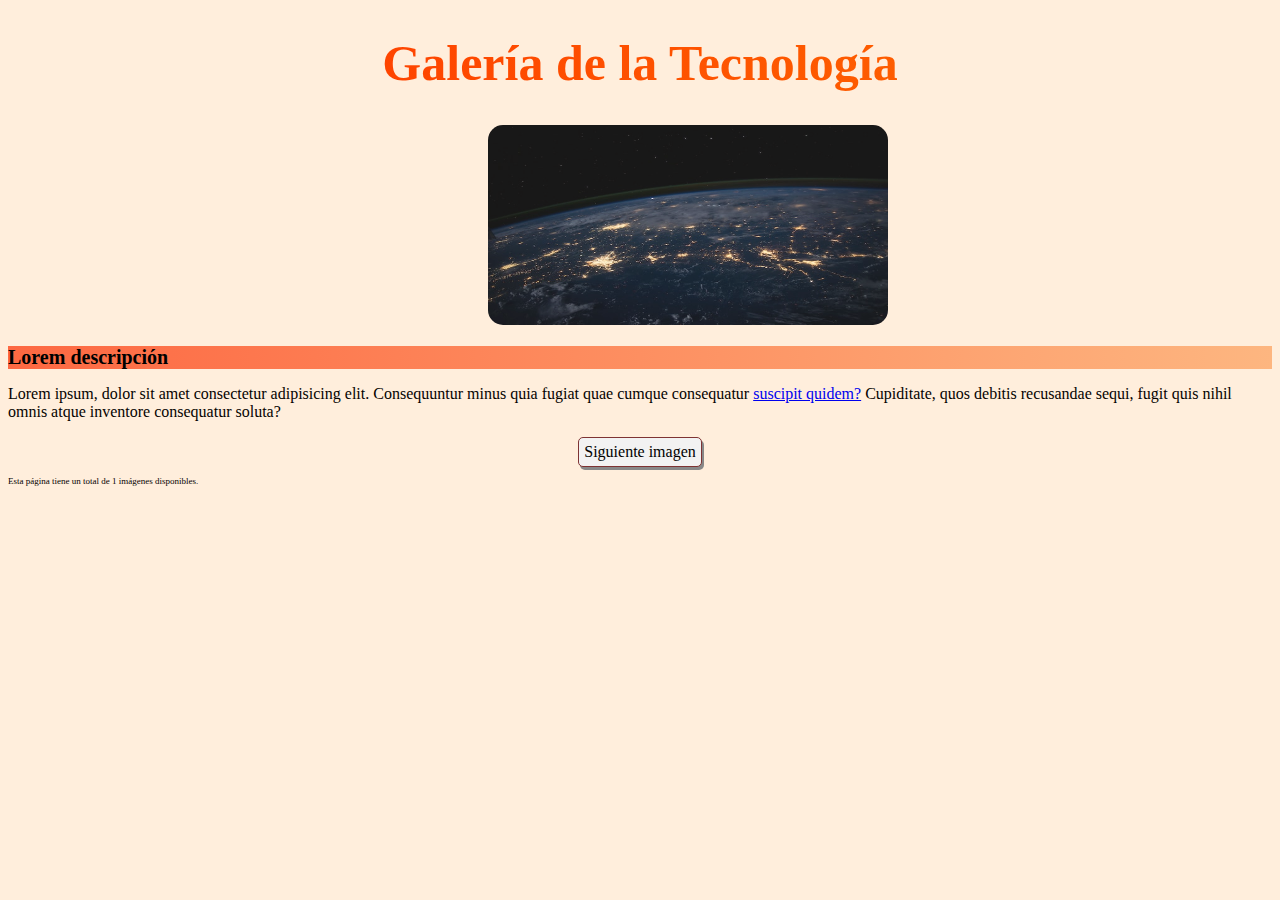
<file: index.html>
<!DOCTYPE html>
<html lang="es">

<head>
    <meta charset="UTF-8">
    <meta name="viewport" content="width=device-width, initial-scale=1.0">
    <title>Galería de la Tecnología - Página 1</title>
    <link rel="stylesheet" href="styles.css">
    <script src="script.js"></script>
</head>

<body>
    <h1>Galería de la Tecnología</h1>
    <img src="img1.jpg" alt="Imagen de la NASA" class="image"/>
    <h2>Lorem descripción</h2>
    <p>Lorem ipsum, dolor sit amet consectetur adipisicing elit. Consequuntur minus quia fugiat quae cumque consequatur
        <a href="page2.html">suscipit quidem?</a> Cupiditate, quos debitis recusandae sequi, fugit quis nihil omnis atque inventore consequatur
        soluta?</p>
    <div class="container">
            <a href="page2.html" title="Imagen siguiente" class="link-button">Siguiente imagen</a>
    </div>
    <p id="info"></p>
</body>

</html>
</file>
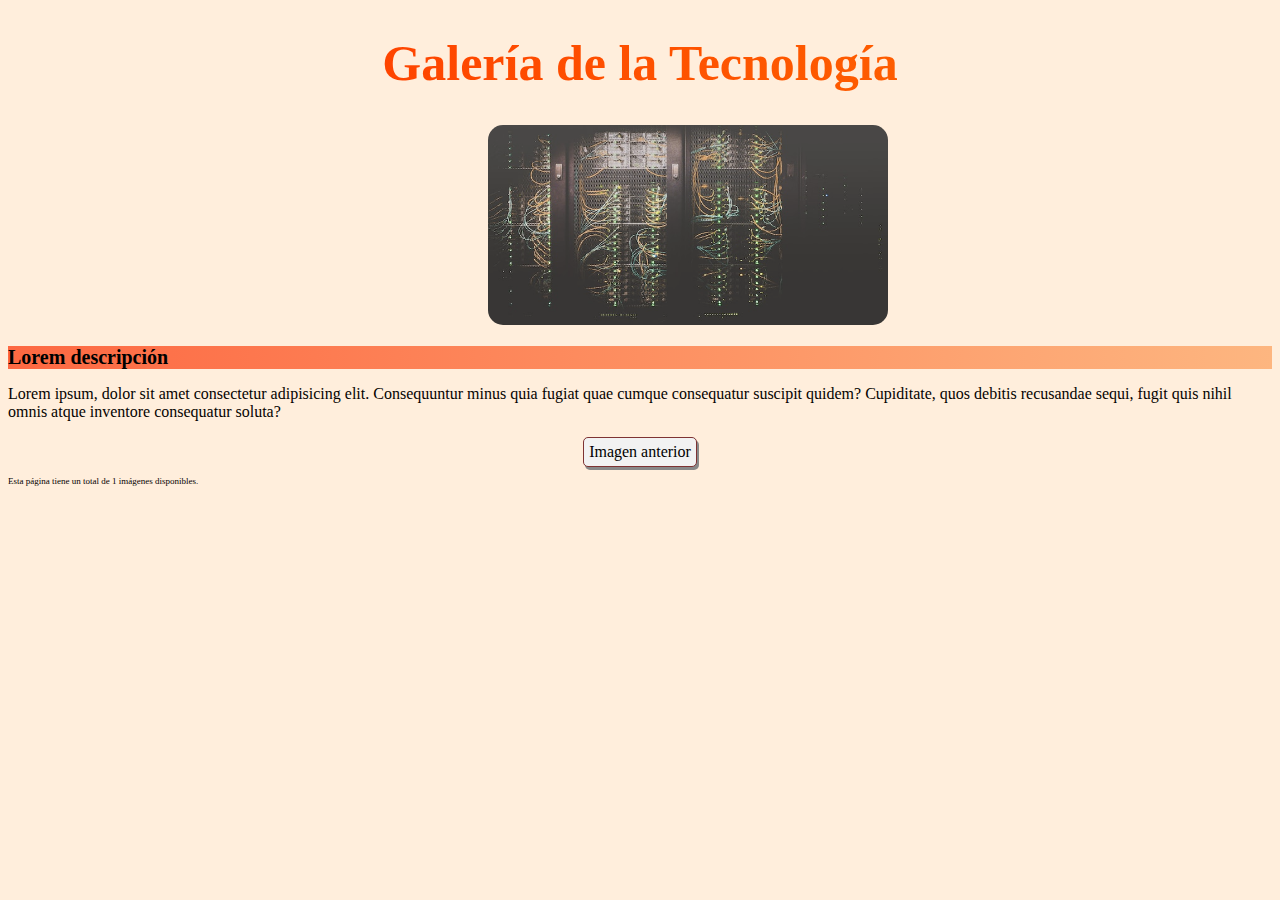
<file: page2.html>
<!DOCTYPE html>
<html lang="es">

<head>
    <meta charset="UTF-8">
    <meta name="viewport" content="width=device-width, initial-scale=1.0">
    <title>Galería de la Tecnología - Página 2</title>
    <link rel="stylesheet" href="styles.css">
    <script src="script.js"></script>
</head>

<body>
    <h1>Galería de la Tecnología</h1>
    <img src="img2.jpg" alt="Sala de servidores" class="image"/>
    <h2>Lorem descripción</h2>
    <p>Lorem ipsum, dolor sit amet consectetur adipisicing elit. Consequuntur minus quia fugiat quae cumque consequatur
        suscipit quidem? Cupiditate, quos debitis recusandae sequi, fugit quis nihil omnis atque inventore consequatur
        soluta?</p>
     <div class="container">
    <a href="index.html" title="Imagen anterior" class="link-button">Imagen anterior</a>
    </div>
    <p id="info"></p>
</body>

</html>
</file>
<file: styles.css>
body {
    background-color: rgb(255, 238, 220);
}

.image{
    position:relative;
    width: 400px;
    height: 200px;
    background-position: center;
    opacity: 0.9; /* 30% de transparencia */
    transform: translate(120%);
    border-radius: 15px;
}

.link-button {
    text-decoration: none;
    color: black;
    border: 1px solid rgb(126, 51, 51);
    background-color: #f2f2f2;
    padding: 5px;
    border-radius: 5px;
    box-shadow: 2px 3px #888888;
}

.container {
    display: grid;
    place-items: center; 
    
}

h1{
    text-align: center;
    font-size: 50px;
    background: linear-gradient(to right, #ff3300, #fd6e00);
    color: transparent;
    background-clip: text
 }

h2 {
    font-size: 20px;
    background: linear-gradient(to right, #fd6842, #fdb680);    
    font-family:'Trebuchet MS';
}

p{
    color:rgb(5, 2, 0);
    font-family:Georgia, 'Times New Roman', Times, serif;
}

#info {
    font-size: xx-small;
}
</file>
